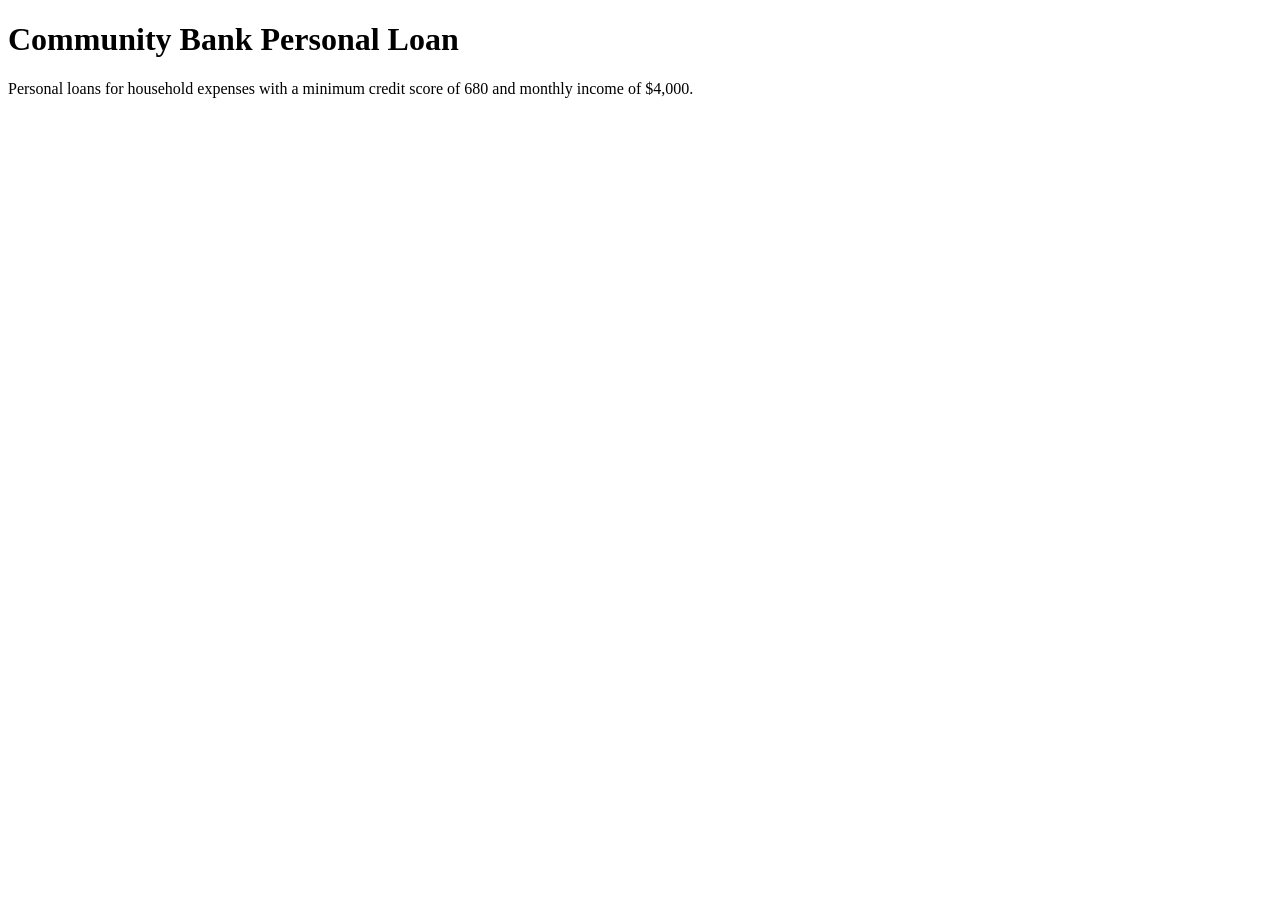
<file: n8n/fixtures/loans/community-bank-personal.html>
<!doctype html>
<html><head><title>Community Bank Personal Loan</title></head><body>
<main><h1>Community Bank Personal Loan</h1>
<p>Personal loans for household expenses with a minimum credit score of 680 and monthly income of $4,000.</p>
</main>
</body></html>
</file>
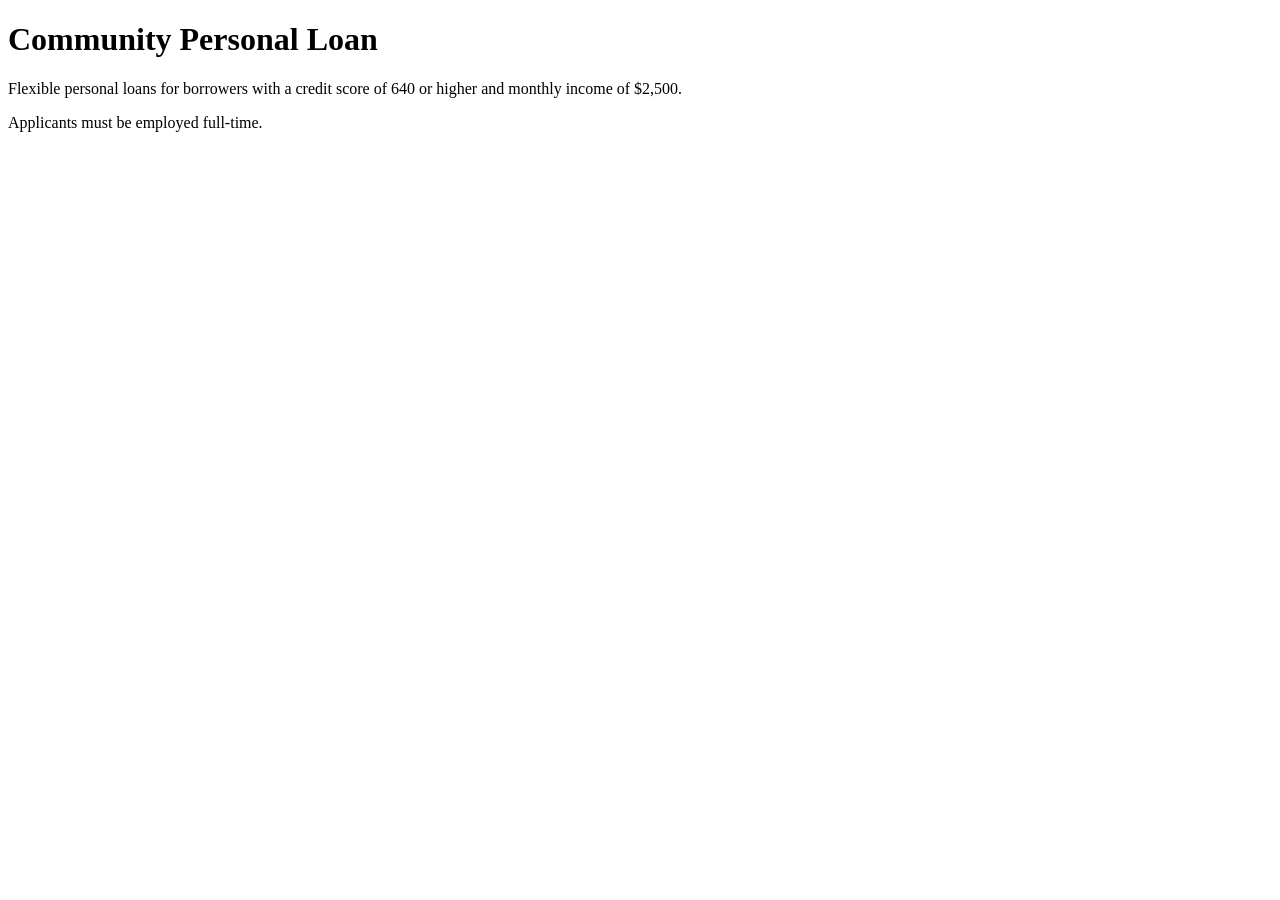
<file: n8n/fixtures/loans/consumer-personal.html>
<!doctype html>
<html><head><title>Community Personal Loan</title></head><body>
<main><h1>Community Personal Loan</h1>
<p>Flexible personal loans for borrowers with a credit score of 640 or higher and monthly income of $2,500.</p>
<p>Applicants must be employed full-time.</p></main>
</body></html>
</file>
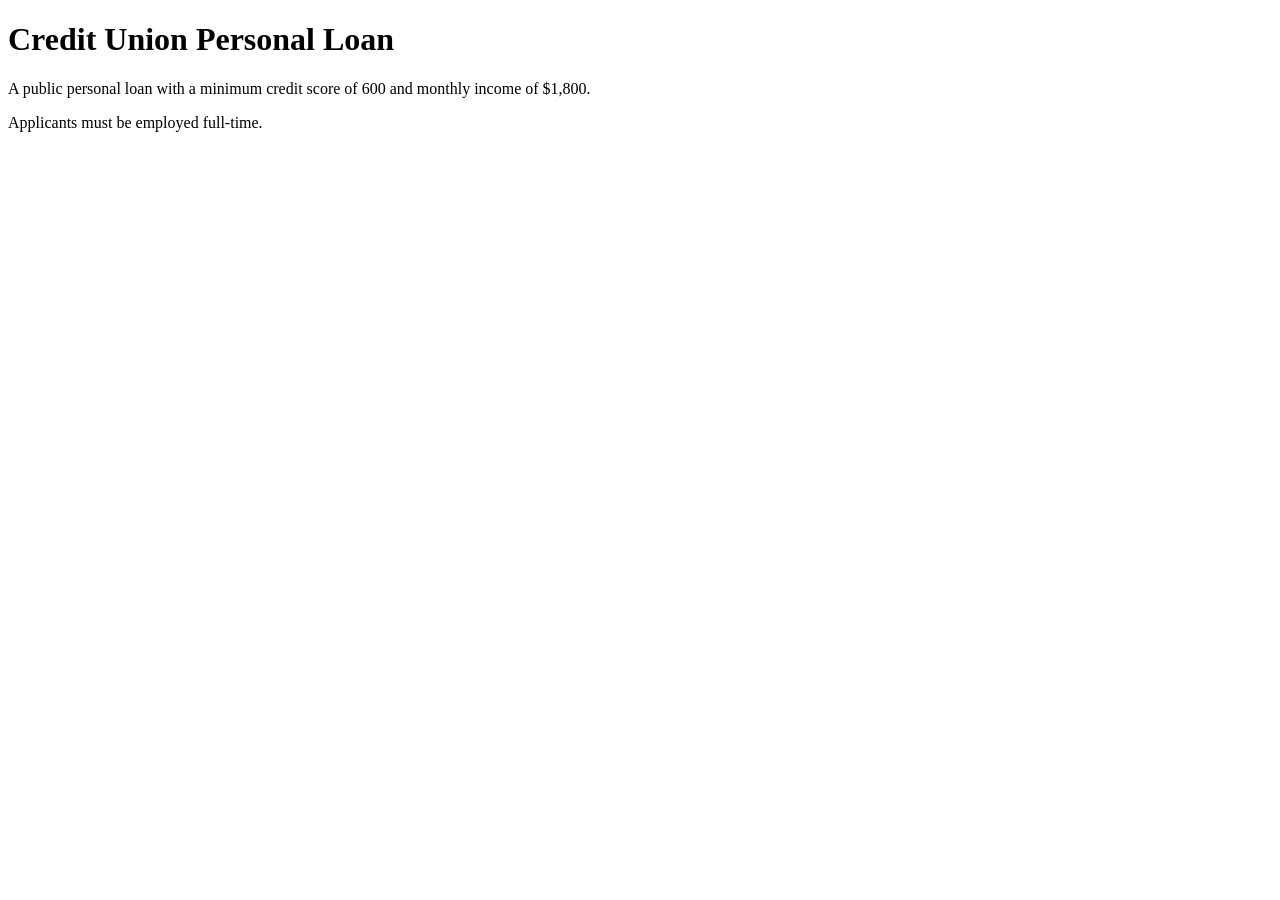
<file: n8n/fixtures/loans/credit-union.html>
<!doctype html>
<html><head><title>Credit Union Starter Loan</title></head><body>
<main><h1>Credit Union Personal Loan</h1>
<p>A public personal loan with a minimum credit score of 600 and monthly income of $1,800.</p>
<p>Applicants must be employed full-time.</p></main>
</body></html>
</file>
